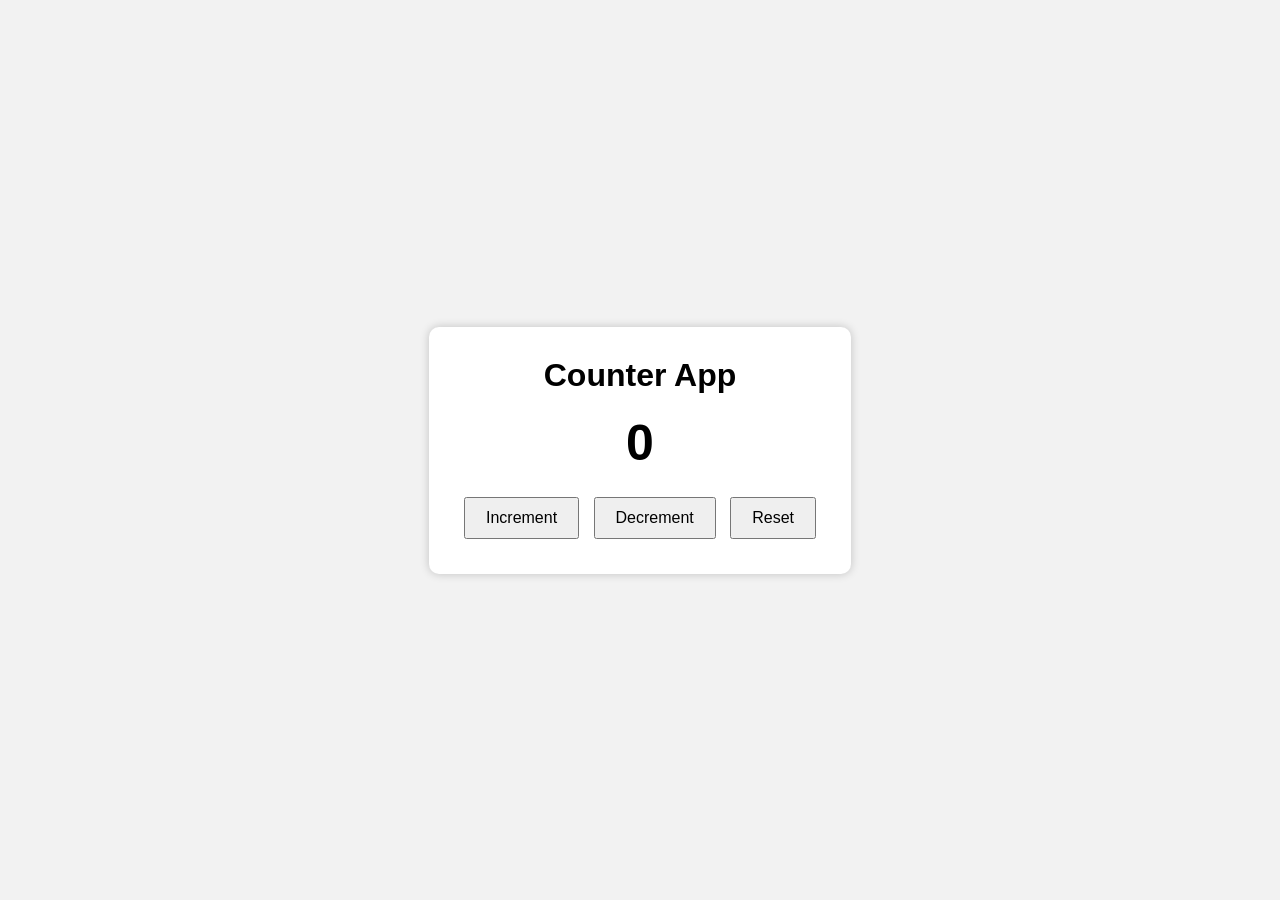
<file:  project-01-counter-app/index.html>
<!DOCTYPE html>
<html lang="en">

<head>
    <meta charset="UTF-8">
    <meta name="viewport" content="width=device-width, initial-scale=1.0">
    <title>Counter App</title>
    <link rel="stylesheet" href="style.css">
</head>

<body>

    <div class="container">
        <h1>Counter App</h1>

        <h2 id="count">0</h2>

        <div class="buttons">
            <button id="increment">Increment</button>
            <button id="decrement">Decrement</button>
            <button id="reset">Reset</button>
        </div>
    </div>

    <script src="script.js"></script>
</body>

</html>
</file>
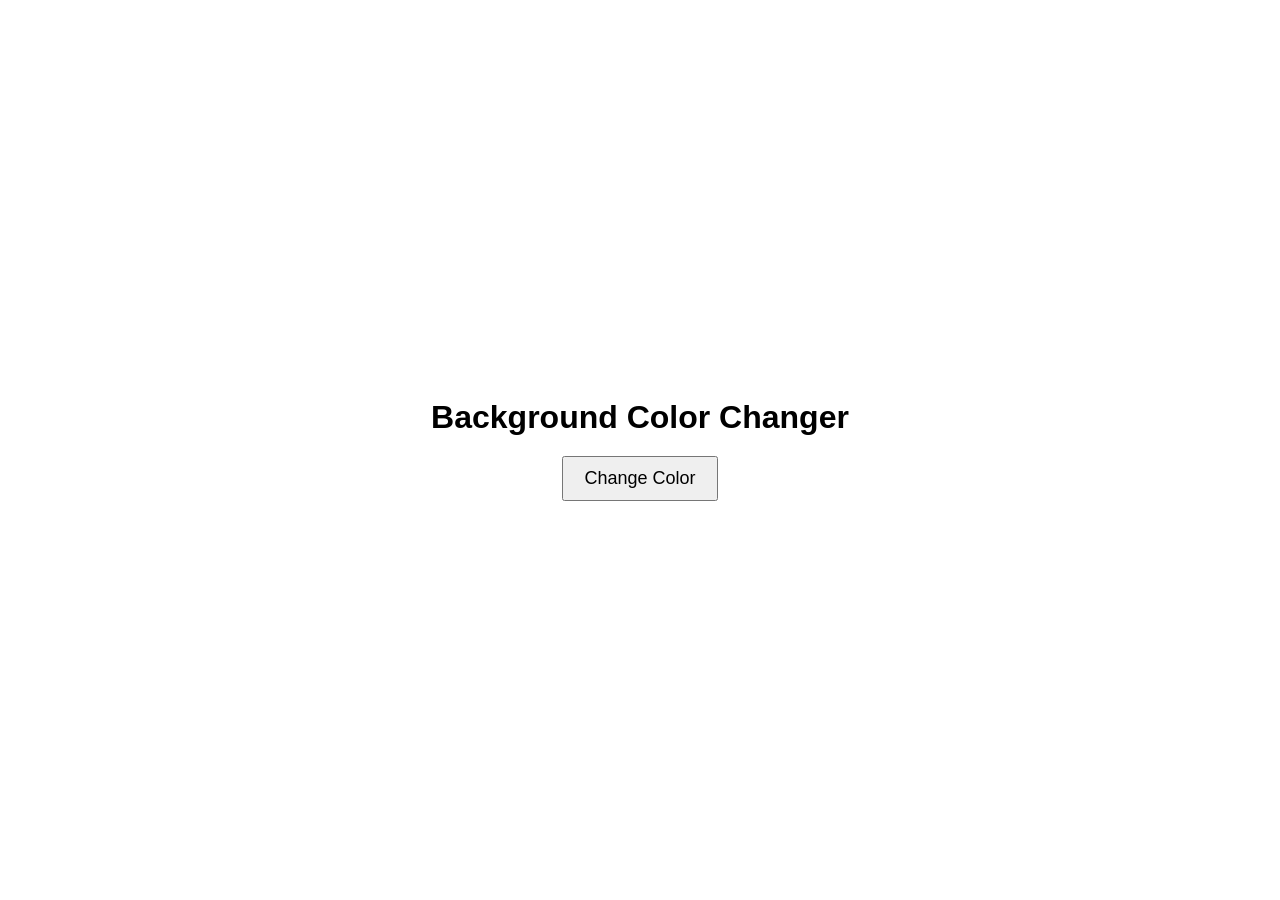
<file:  project-02-background-color-changer/index.html>
<!DOCTYPE html>
<html lang="en">

<head>
    <meta charset="UTF-8">
    <meta name="viewport" content="width=device-width, initial-scale=1.0">
    <title>Background Color Changer</title>
    <link rel="stylesheet" href="style.css">
</head>

<body>

    <div class="container">
        <h1>Background Color Changer</h1>

        <button id="changeBtn">Change Color</button>
    </div>

    <script src="script.js"></script>
</body>

</html>
</file>
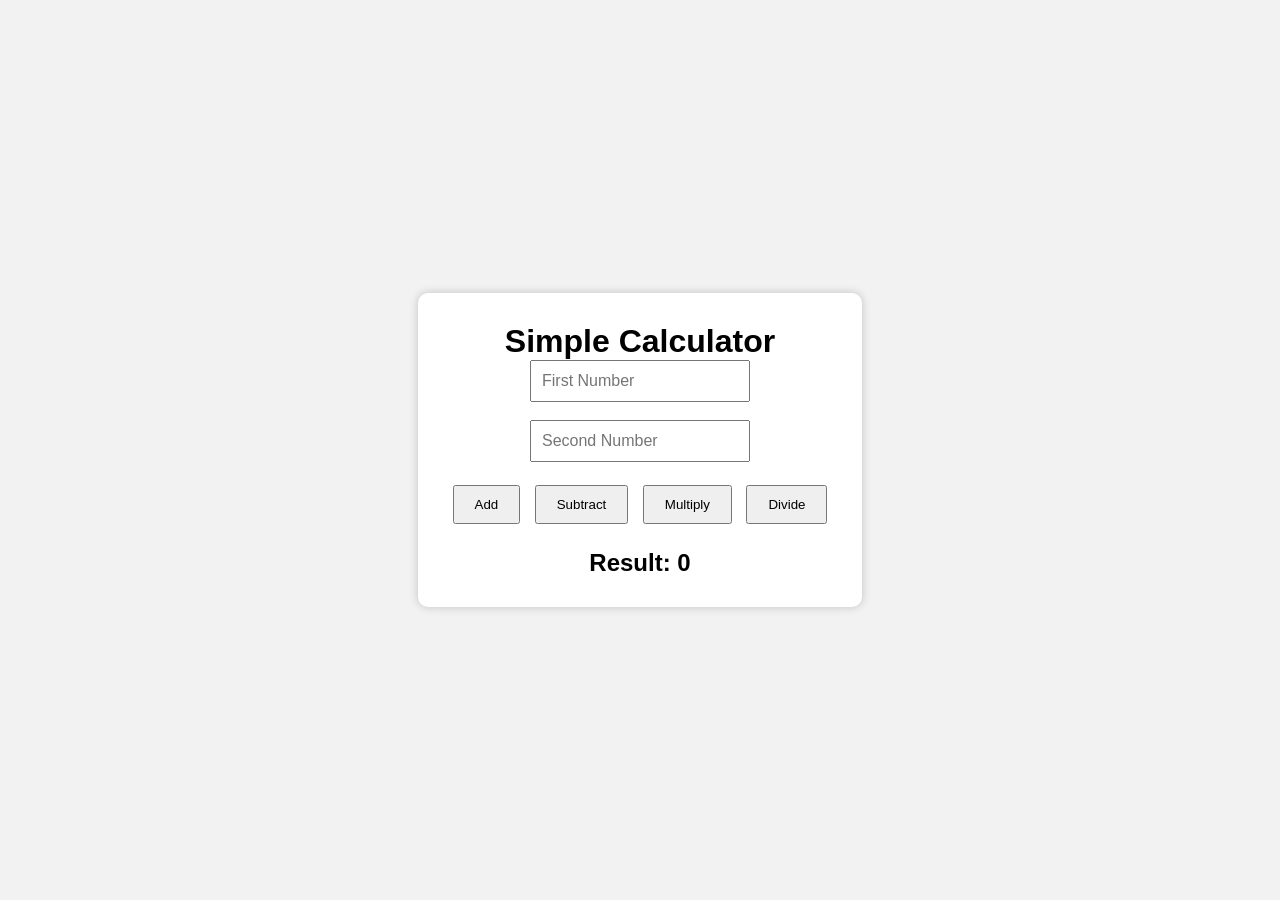
<file:  project-12-simple-calculator/index.html>
<!DOCTYPE html>
<html lang="en">

<head>
    <meta charset="UTF-8">
    <meta name="viewport" content="width=device-width, initial-scale=1.0">
    <title>Simple Calculator</title>
    <link rel="stylesheet" href="style.css">
</head>

<body>

    <div class="container">

        <h1>Simple Calculator</h1>

        <input type="number" id="num1" placeholder="First Number">
        <br><br>

        <input type="number" id="num2" placeholder="Second Number">
        <br><br>

        <button id="add">Add</button>
        <button id="subtract">Subtract</button>
        <button id="multiply">Multiply</button>
        <button id="divide">Divide</button>

        <h2 id="result">Result: 0</h2>

    </div>

    <script src="script.js"></script>

</body>

</html>
</file>
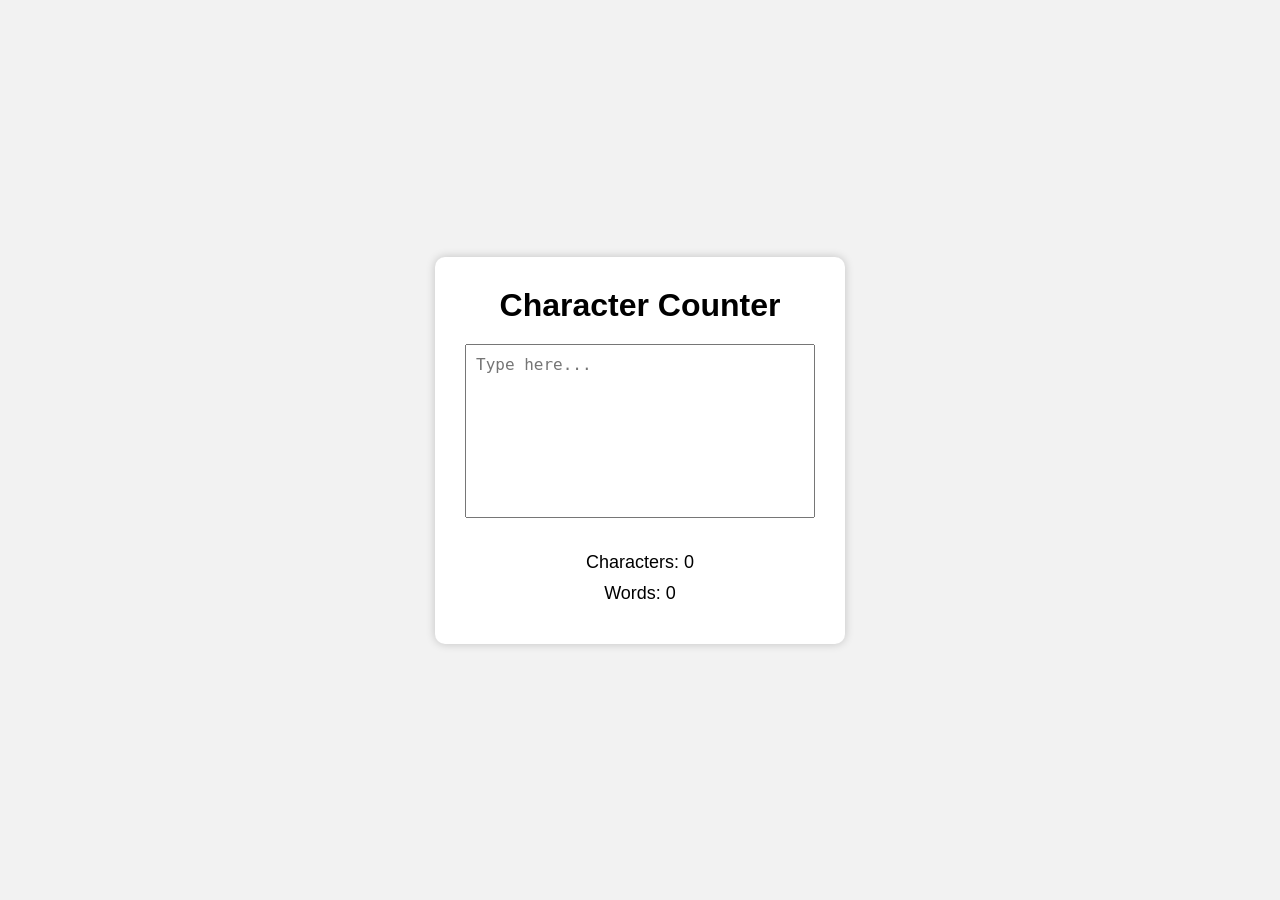
<file: project-03-character-counter/index.html>
<!DOCTYPE html>
<html lang="en">

<head>
    <meta charset="UTF-8">
    <meta name="viewport" content="width=device-width, initial-scale=1.0">
    <title>Character Counter</title>
    <link rel="stylesheet" href="style.css">
</head>

<body>

    <div class="container">
        <h1>Character Counter</h1>

        <textarea id="text" rows="8" cols="40" placeholder="Type here..."></textarea>

        <p>Characters: <span id="charCount">0</span></p>
        <p>Words: <span id="wordCount">0</span></p>
    </div>

    <script src="script.js"></script>

</body>

</html>
</file>
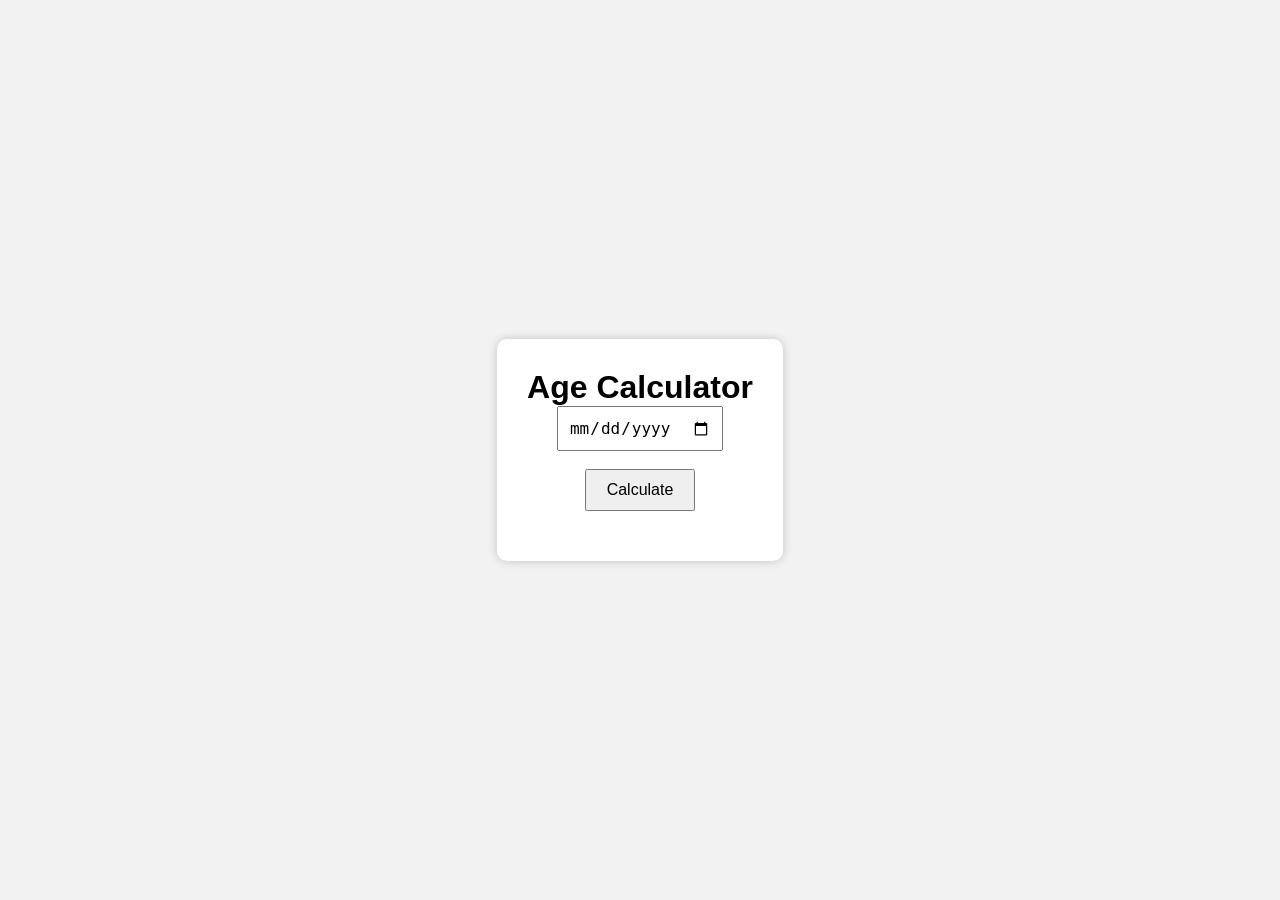
<file: project-04-age-calculator/index.html>
<!DOCTYPE html>
<html lang="en">

<head>
    <meta charset="UTF-8">
    <meta name="viewport" content="width=device-width, initial-scale=1.0">
    <title>Age Calculator</title>
    <link rel="stylesheet" href="style.css">
</head>

<body>

    <div class="container">
        <h1>Age Calculator</h1>

        <input type="date" id="dob">

        <br><br>

        <button id="calculateBtn">Calculate</button>

        <h2 id="result"></h2>
    </div>

    <script src="script.js"></script>

</body>

</html>
</file>
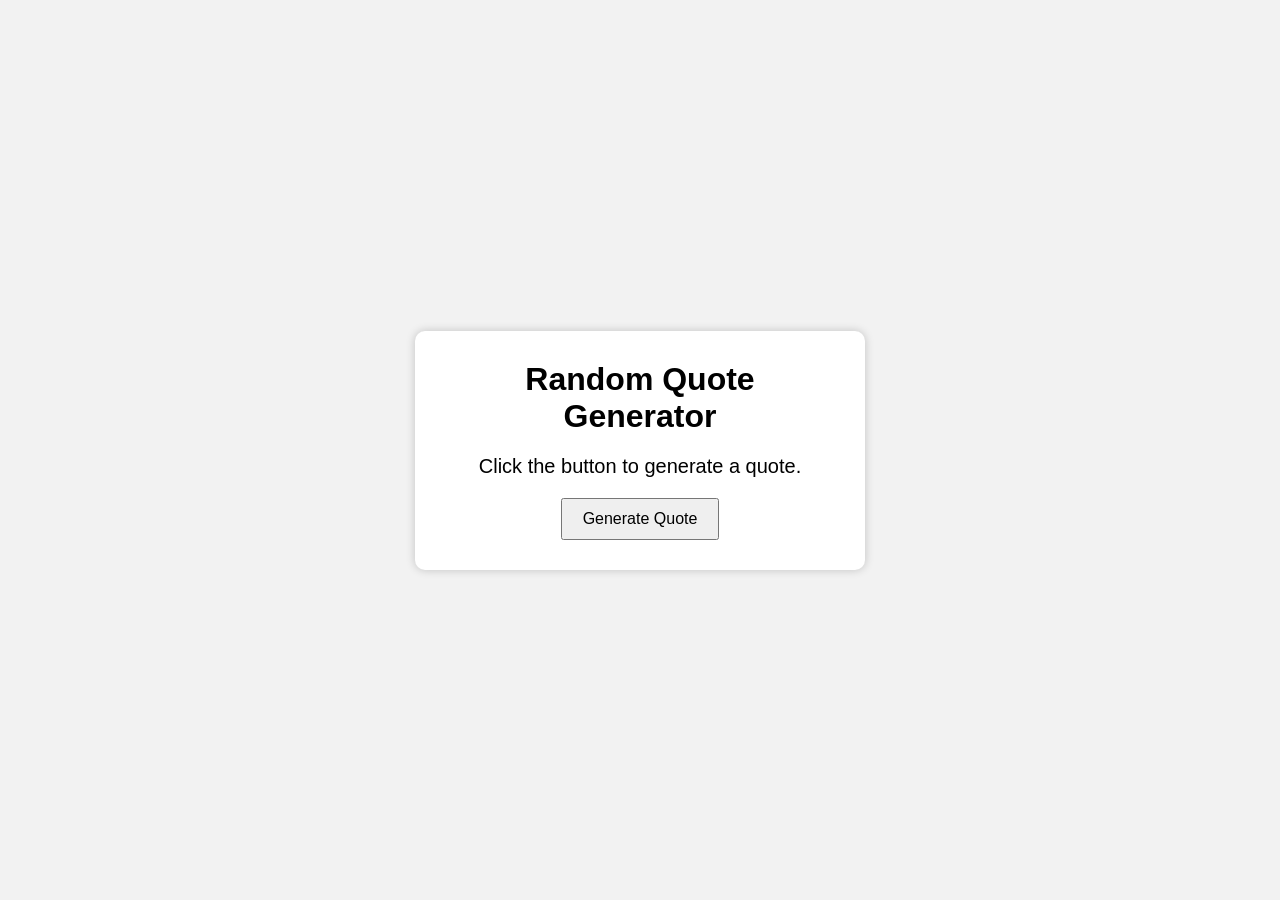
<file: project-05-random-quote-generator/index.html>
<!DOCTYPE html>
<html lang="en">

<head>
    <meta charset="UTF-8">
    <meta name="viewport" content="width=device-width, initial-scale=1.0">
    <title>Random Quote Generator</title>
    <link rel="stylesheet" href="style.css">
</head>

<body>

    <div class="container">
        <h1>Random Quote Generator</h1>

        <p id="quote">Click the button to generate a quote.</p>

        <button id="btn">Generate Quote</button>
    </div>

    <script src="script.js"></script>

</body>

</html>
</file>
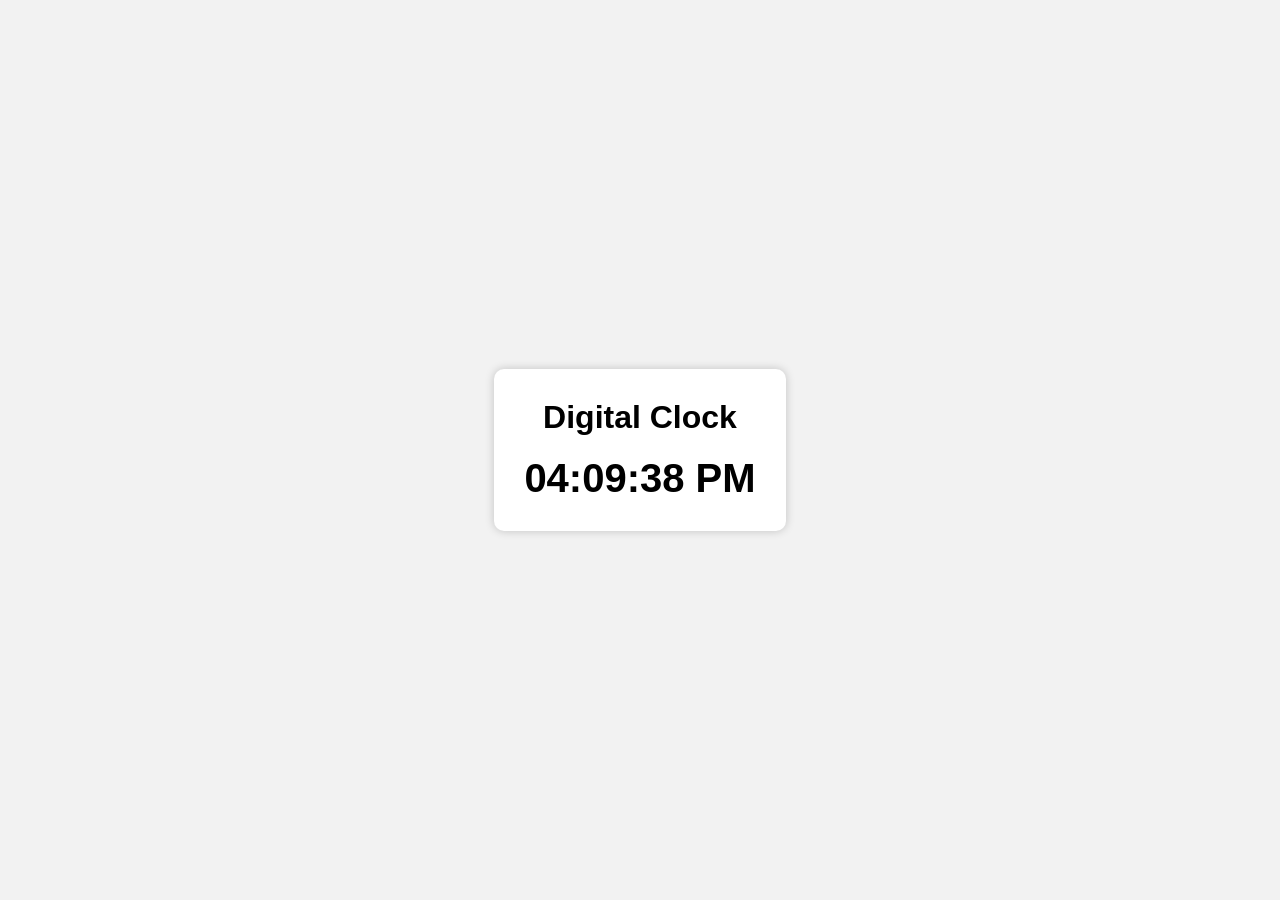
<file: project-06-digital-clock/index.html>
<!DOCTYPE html>
<html lang="en">

<head>
    <meta charset="UTF-8">
    <meta name="viewport" content="width=device-width, initial-scale=1.0">
    <title>Digital Clock</title>
    <link rel="stylesheet" href="style.css">
</head>

<body>

    <div class="container">
        <h1>Digital Clock</h1>

        <h2 id="clock">00:00:00 AM</h2>
    </div>

    <script src="script.js"></script>

</body>

</html>
</file>
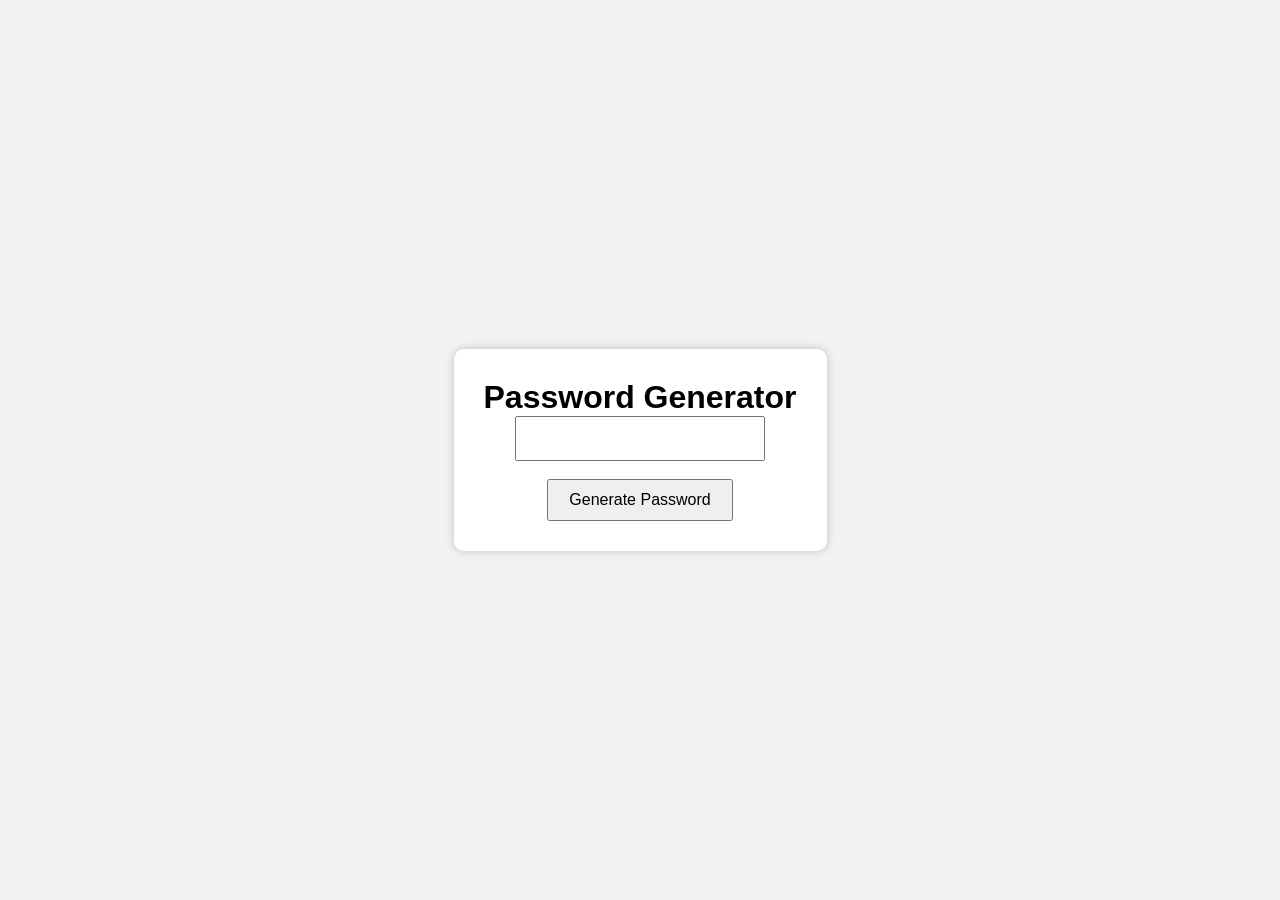
<file: project-07-password-generator/index.html>
<!DOCTYPE html>
<html lang="en">

<head>
    <meta charset="UTF-8">
    <meta name="viewport" content="width=device-width, initial-scale=1.0">
    <title>Password Generator</title>
    <link rel="stylesheet" href="style.css">
</head>

<body>

    <div class="container">
        <h1>Password Generator</h1>

        <input type="text" id="password" readonly>

        <br><br>

        <button id="generateBtn">Generate Password</button>
    </div>

    <script src="script.js"></script>

</body>

</html>
</file>
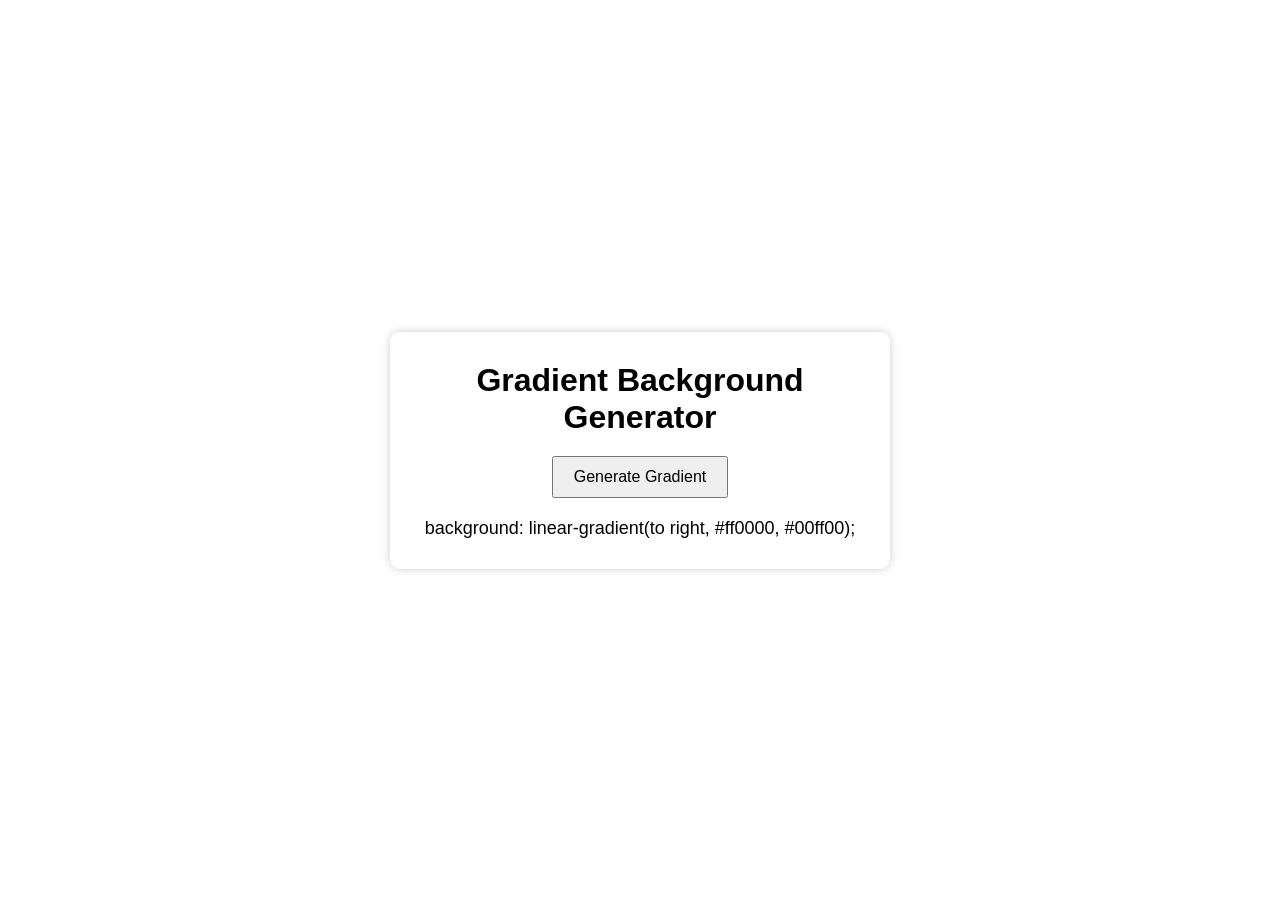
<file: project-08-gradient-background-generator/index.html>
<!DOCTYPE html>
<html lang="en">

<head>
    <meta charset="UTF-8">
    <meta name="viewport" content="width=device-width, initial-scale=1.0">
    <title>Gradient Background Generator</title>
    <link rel="stylesheet" href="style.css">
</head>

<body>

    <div class="container">
        <h1>Gradient Background Generator</h1>

        <button id="btn">Generate Gradient</button>

        <p id="code">
            background: linear-gradient(to right, #ff0000, #00ff00);
        </p>
    </div>

    <script src="script.js"></script>

</body>

</html>
</file>
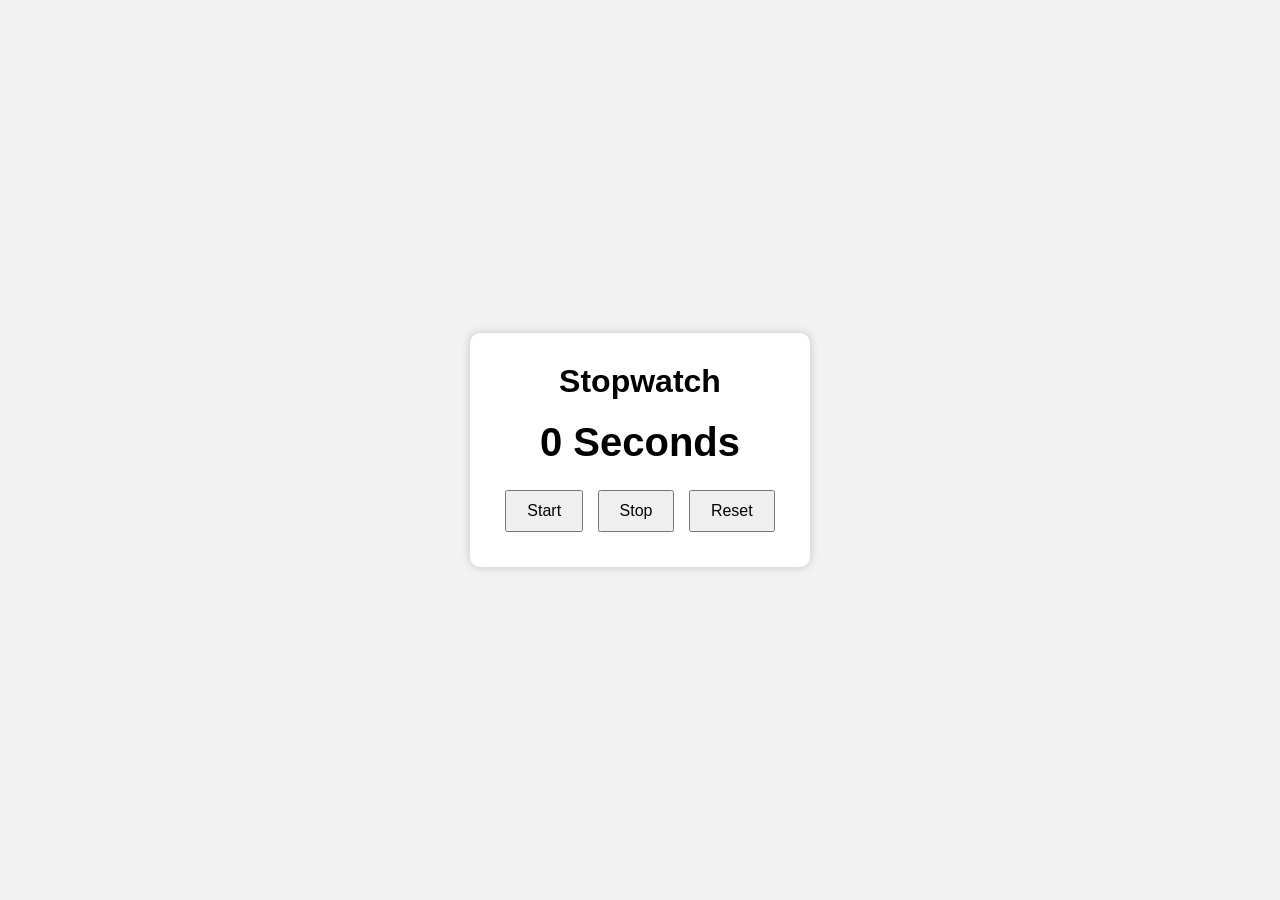
<file: project-09-stopwatch/index.html>
<!DOCTYPE html>
<html lang="en">

<head>
    <meta charset="UTF-8">
    <meta name="viewport" content="width=device-width, initial-scale=1.0">
    <title>Stopwatch</title>
    <link rel="stylesheet" href="style.css">
</head>

<body>

    <div class="container">
        <h1>Stopwatch</h1>

        <h2 id="time">0 Seconds</h2>

        <button id="start">Start</button>
        <button id="stop">Stop</button>
        <button id="reset">Reset</button>
    </div>

    <script src="script.js"></script>

</body>

</html>
</file>
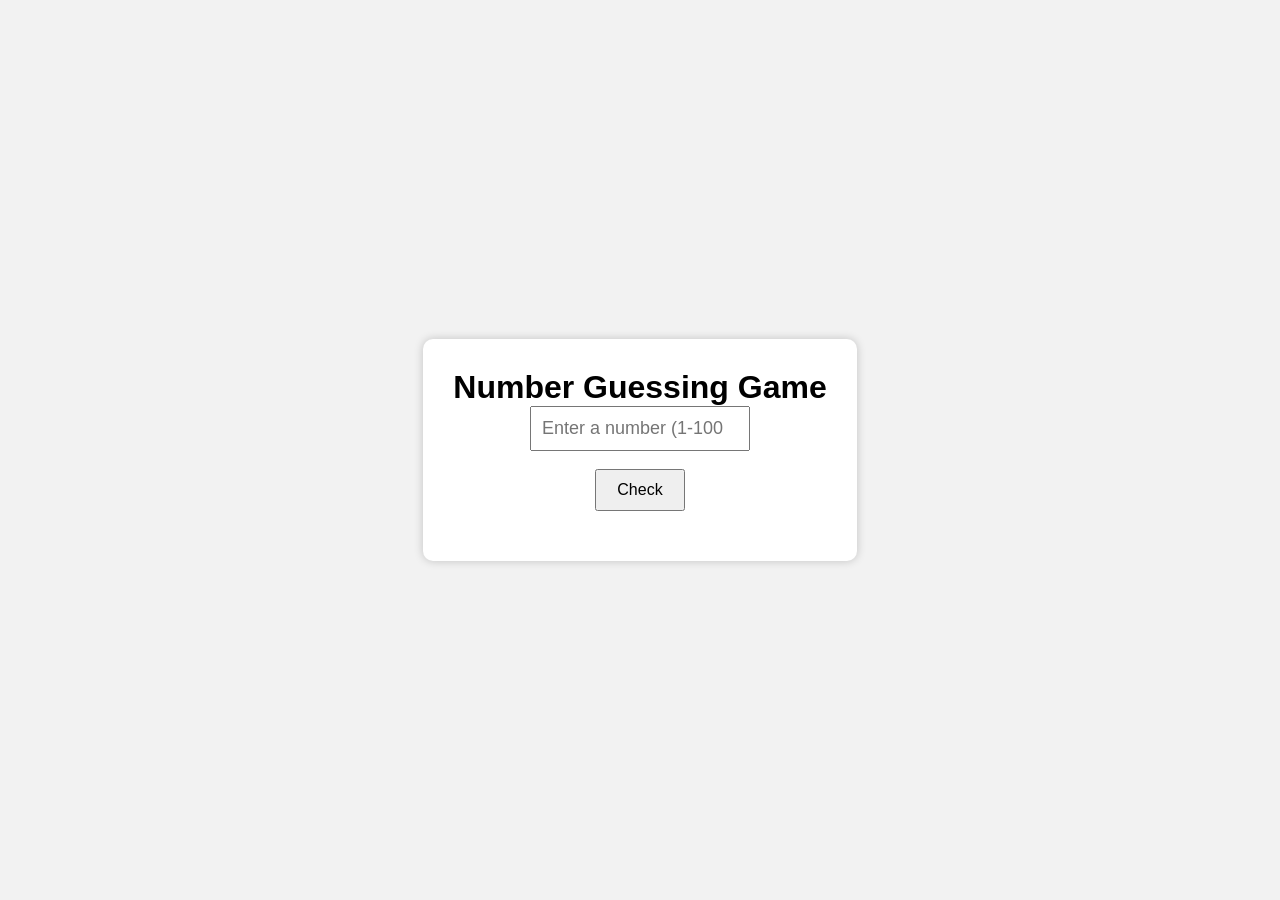
<file: project-10-number-guessing-game/index.html>
<!DOCTYPE html>
<html lang="en">

<head>
    <meta charset="UTF-8">
    <meta name="viewport" content="width=device-width, initial-scale=1.0">
    <title>Number Guessing Game</title>
    <link rel="stylesheet" href="style.css">
</head>

<body>

    <div class="container">

        <h1>Number Guessing Game</h1>

        <input type="number" id="guess" placeholder="Enter a number (1-100)">

        <br><br>

        <button id="checkBtn">Check</button>

        <h2 id="result"></h2>

    </div>

    <script src="script.js"></script>

</body>

</html>
</file>
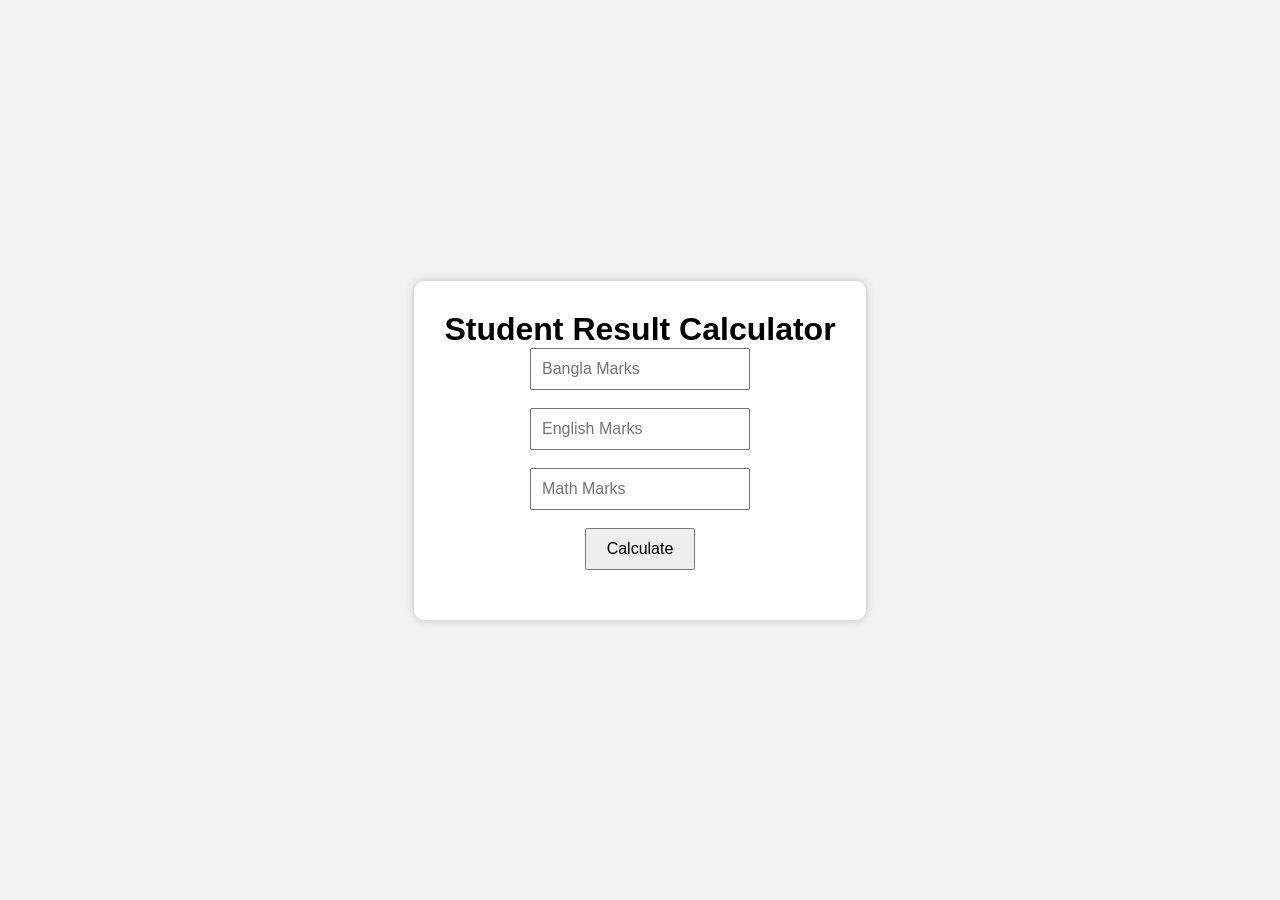
<file: project-11-student-result-calculator/index.html>
<!DOCTYPE html>
<html lang="en">

<head>
    <meta charset="UTF-8">
    <meta name="viewport" content="width=device-width, initial-scale=1.0">
    <title>Student Result Calculator</title>
    <link rel="stylesheet" href="style.css">
</head>

<body>

    <div class="container">

        <h1>Student Result Calculator</h1>

        <input type="number" id="bangla" placeholder="Bangla Marks">
        <br><br>

        <input type="number" id="english" placeholder="English Marks">
        <br><br>

        <input type="number" id="math" placeholder="Math Marks">
        <br><br>

        <button id="calculateBtn">Calculate</button>

        <h2 id="result"></h2>

    </div>

    <script src="script.js"></script>

</body>

</html>
</file>
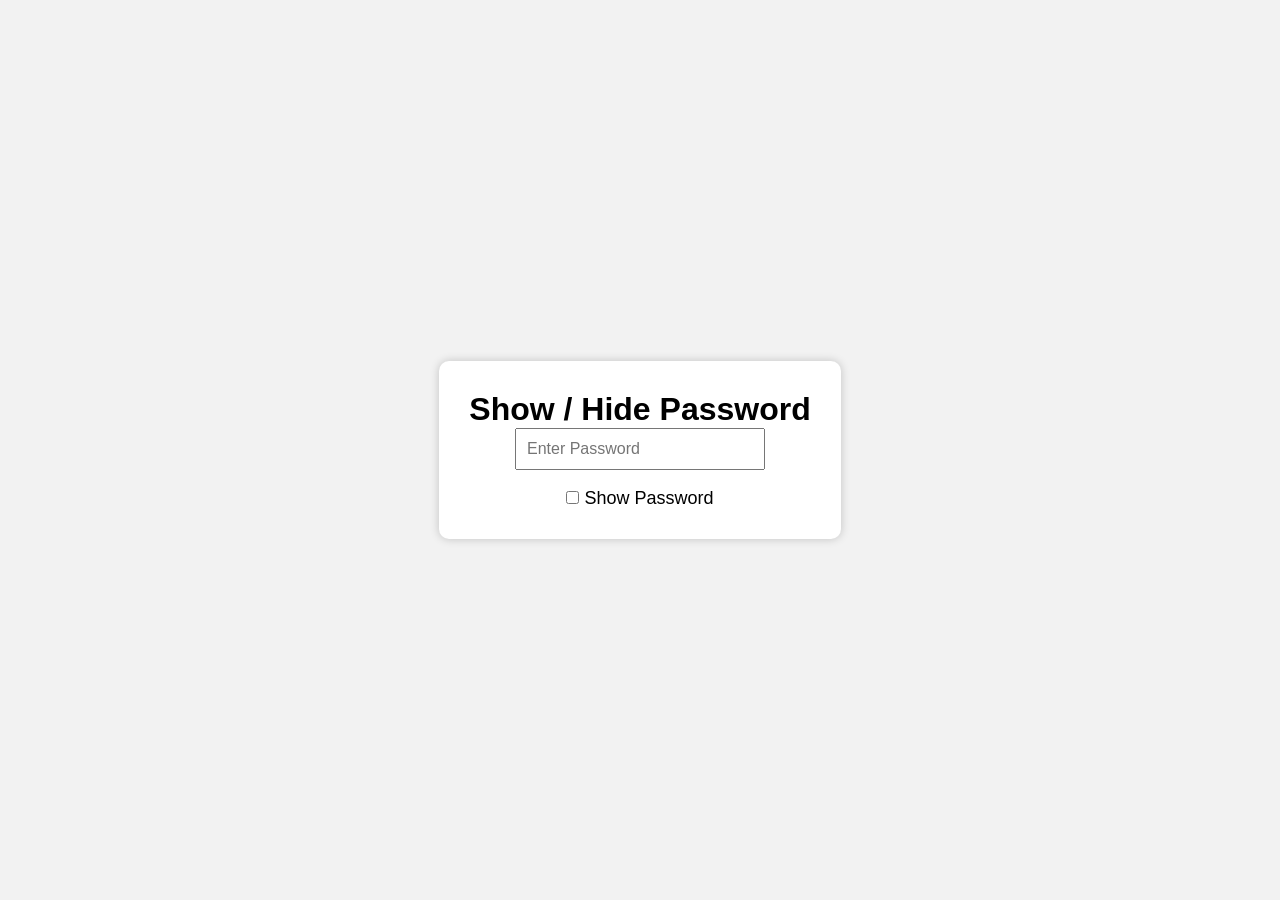
<file: project-13-show-hide-password/index.html>
<!DOCTYPE html>
<html lang="en">

<head>
    <meta charset="UTF-8">
    <meta name="viewport" content="width=device-width, initial-scale=1.0">
    <title>Show / Hide Password</title>
    <link rel="stylesheet" href="style.css">
</head>

<body>

    <div class="container">

        <h1>Show / Hide Password</h1>

        <input type="password" id="password" placeholder="Enter Password">

        <br><br>

        <label>
            <input type="checkbox" id="showPassword">
            Show Password
        </label>

    </div>

    <script src="script.js"></script>

</body>

</html>
</file>
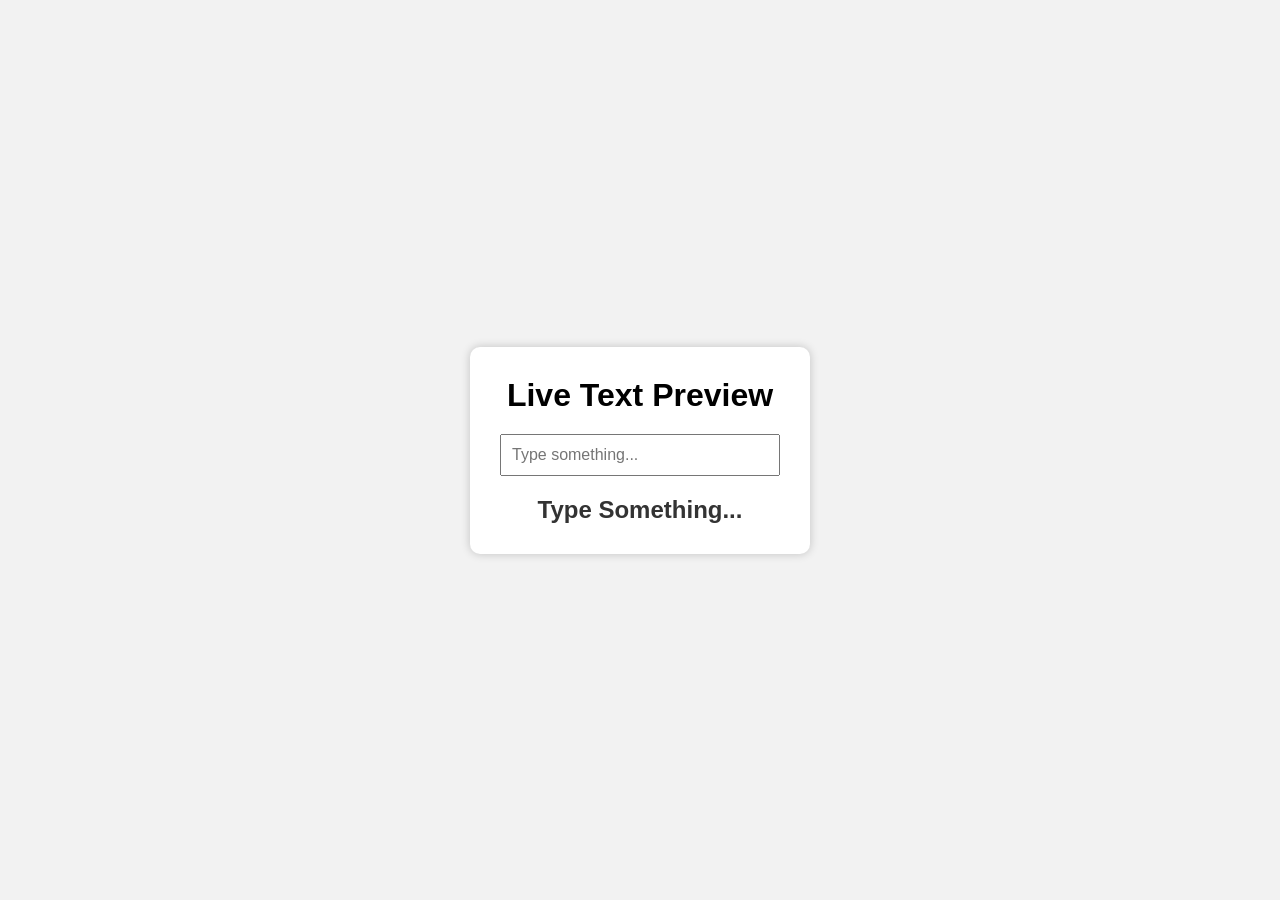
<file: project-14-live-text-preview/index.html>
<!DOCTYPE html>
<html lang="en">

<head>
    <meta charset="UTF-8">
    <meta name="viewport" content="width=device-width, initial-scale=1.0">
    <title>Live Text Preview</title>
    <link rel="stylesheet" href="style.css">
</head>

<body>

    <div class="container">

        <h1>Live Text Preview</h1>

        <input type="text" id="textInput" placeholder="Type something...">

        <h2 id="preview">Type Something...</h2>

    </div>

    <script src="script.js"></script>

</body>

</html>
</file>
<file:  project-01-counter-app/style.css>
* {
    margin: 0;
    padding: 0;
    box-sizing: border-box;
}

body {
    font-family: Arial, sans-serif;
    background-color: #f2f2f2;

    display: flex;
    justify-content: center;
    align-items: center;

    height: 100vh;
}

.container {
    background: white;
    padding: 30px;
    border-radius: 10px;
    text-align: center;
    box-shadow: 0 0 10px rgba(0, 0, 0, 0.2);
}

h1 {
    margin-bottom: 20px;
}

#count {
    font-size: 50px;
    margin-bottom: 20px;
}

button {
    padding: 10px 20px;
    margin: 5px;
    font-size: 16px;
    cursor: pointer;
}
</file>
<file:  project-02-background-color-changer/style.css>
* {
    margin: 0;
    padding: 0;
    box-sizing: border-box;
}

body {
    height: 100vh;
    display: flex;
    justify-content: center;
    align-items: center;
    font-family: Arial, sans-serif;
    transition: 0.5s;
}

.container {
    text-align: center;
}

button {
    margin-top: 20px;
    padding: 10px 20px;
    font-size: 18px;
    cursor: pointer;
}
</file>
<file:  project-12-simple-calculator/style.css>
* {
    margin: 0;
    padding: 0;
    box-sizing: border-box;
}

body {
    font-family: Arial, sans-serif;
    display: flex;
    justify-content: center;
    align-items: center;
    height: 100vh;
    background: #f2f2f2;
}

.container {
    background: white;
    padding: 30px;
    border-radius: 10px;
    text-align: center;
    box-shadow: 0 0 10px rgba(0, 0, 0, .2);
}

input {
    width: 220px;
    padding: 10px;
    font-size: 16px;
}

button {
    padding: 10px 20px;
    margin: 5px;
    cursor: pointer;
}

h2 {
    margin-top: 20px;
}
</file>
<file: project-03-character-counter/style.css>
* {
    margin: 0;
    padding: 0;
    box-sizing: border-box;
}

body {
    font-family: Arial, sans-serif;
    display: flex;
    justify-content: center;
    align-items: center;
    height: 100vh;
    background: #f2f2f2;
}

.container {
    background: white;
    padding: 30px;
    border-radius: 10px;
    box-shadow: 0 0 10px rgba(0, 0, 0, .2);
    text-align: center;
}

textarea {
    width: 350px;
    padding: 10px;
    font-size: 16px;
    margin: 20px 0;
    resize: none;
}

p {
    margin: 10px 0;
    font-size: 18px;
}
</file>
<file: project-04-age-calculator/style.css>
* {
    margin: 0;
    padding: 0;
    box-sizing: border-box;
}

body {
    font-family: Arial, sans-serif;
    display: flex;
    justify-content: center;
    align-items: center;
    height: 100vh;
    background: #f2f2f2;
}

.container {
    background: #fff;
    padding: 30px;
    border-radius: 10px;
    text-align: center;
    box-shadow: 0 0 10px rgba(0, 0, 0, .2);
}

input {
    padding: 10px;
    font-size: 16px;
}

button {
    padding: 10px 20px;
    font-size: 16px;
    cursor: pointer;
}

h2 {
    margin-top: 20px;
}
</file>
<file: project-05-random-quote-generator/style.css>
* {
    margin: 0;
    padding: 0;
    box-sizing: border-box;
}

body {
    font-family: Arial, sans-serif;
    display: flex;
    justify-content: center;
    align-items: center;
    height: 100vh;
    background: #f2f2f2;
}

.container {
    background: white;
    padding: 30px;
    border-radius: 10px;
    text-align: center;
    box-shadow: 0 0 10px rgba(0, 0, 0, .2);
    width: 450px;
}

p {
    font-size: 20px;
    margin: 20px 0;
}

button {
    padding: 10px 20px;
    font-size: 16px;
    cursor: pointer;
}
</file>
<file: project-06-digital-clock/style.css>
* {
    margin: 0;
    padding: 0;
    box-sizing: border-box;
}

body {
    font-family: Arial, sans-serif;
    display: flex;
    justify-content: center;
    align-items: center;
    height: 100vh;
    background: #f2f2f2;
}

.container {
    background: #fff;
    padding: 30px;
    border-radius: 10px;
    text-align: center;
    box-shadow: 0 0 10px rgba(0, 0, 0, .2);
}

h2 {
    margin-top: 20px;
    font-size: 40px;
}
</file>
<file: project-07-password-generator/style.css>
* {
    margin: 0;
    padding: 0;
    box-sizing: border-box;
}

body {
    font-family: Arial, sans-serif;
    display: flex;
    justify-content: center;
    align-items: center;
    height: 100vh;
    background: #f2f2f2;
}

.container {
    background: white;
    padding: 30px;
    border-radius: 10px;
    text-align: center;
    box-shadow: 0 0 10px rgba(0, 0, 0, .2);
}

input {
    width: 250px;
    padding: 10px;
    font-size: 18px;
    text-align: center;
}

button {
    padding: 10px 20px;
    font-size: 16px;
    cursor: pointer;
}
</file>
<file: project-08-gradient-background-generator/style.css>
* {
    margin: 0;
    padding: 0;
    box-sizing: border-box;
}

body {
    font-family: Arial, sans-serif;
    display: flex;
    justify-content: center;
    align-items: center;
    height: 100vh;
    transition: 0.5s;
}

.container {
    background: white;
    padding: 30px;
    border-radius: 10px;
    text-align: center;
    box-shadow: 0 0 10px rgba(0, 0, 0, .2);
    width: 500px;
}

button {
    padding: 10px 20px;
    font-size: 16px;
    cursor: pointer;
    margin: 20px 0;
}

p {
    font-size: 18px;
    word-break: break-all;
}
</file>
<file: project-09-stopwatch/style.css>
* {
    margin: 0;
    padding: 0;
    box-sizing: border-box;
}

body {
    font-family: Arial, sans-serif;
    display: flex;
    justify-content: center;
    align-items: center;
    height: 100vh;
    background: #f2f2f2;
}

.container {
    background: white;
    padding: 30px;
    border-radius: 10px;
    text-align: center;
    box-shadow: 0 0 10px rgba(0, 0, 0, .2);
}

h2 {
    font-size: 40px;
    margin: 20px 0;
}

button {
    padding: 10px 20px;
    margin: 5px;
    font-size: 16px;
    cursor: pointer;
}
</file>
<file: project-10-number-guessing-game/style.css>
* {
    margin: 0;
    padding: 0;
    box-sizing: border-box;
}

body {
    font-family: Arial, sans-serif;
    display: flex;
    justify-content: center;
    align-items: center;
    height: 100vh;
    background: #f2f2f2;
}

.container {
    background: white;
    padding: 30px;
    border-radius: 10px;
    text-align: center;
    box-shadow: 0 0 10px rgba(0, 0, 0, .2);
}

input {
    padding: 10px;
    font-size: 18px;
    width: 220px;
}

button {
    padding: 10px 20px;
    font-size: 16px;
    cursor: pointer;
}

h2 {
    margin-top: 20px;
}
</file>
<file: project-11-student-result-calculator/style.css>
* {
    margin: 0;
    padding: 0;
    box-sizing: border-box;
}

body {
    font-family: Arial, sans-serif;
    display: flex;
    justify-content: center;
    align-items: center;
    height: 100vh;
    background: #f2f2f2;
}

.container {
    background: white;
    padding: 30px;
    border-radius: 10px;
    text-align: center;
    box-shadow: 0 0 10px rgba(0, 0, 0, .2);
}

input {
    width: 220px;
    padding: 10px;
    font-size: 16px;
}

button {
    padding: 10px 20px;
    font-size: 16px;
    cursor: pointer;
}

h2 {
    margin-top: 20px;
    line-height: 1.8;
}
</file>
<file: project-13-show-hide-password/style.css>
* {
    margin: 0;
    padding: 0;
    box-sizing: border-box;
}

body {
    font-family: Arial, sans-serif;
    display: flex;
    justify-content: center;
    align-items: center;
    height: 100vh;
    background: #f2f2f2;
}

.container {
    background: white;
    padding: 30px;
    border-radius: 10px;
    text-align: center;
    box-shadow: 0 0 10px rgba(0, 0, 0, .2);
}

input[type="password"],
input[type="text"] {
    width: 250px;
    padding: 10px;
    font-size: 16px;
}

label {
    font-size: 18px;
}
</file>
<file: project-14-live-text-preview/style.css>
* {
    margin: 0;
    padding: 0;
    box-sizing: border-box;
}

body {
    font-family: Arial, sans-serif;
    display: flex;
    justify-content: center;
    align-items: center;
    height: 100vh;
    background: #f2f2f2;
}

.container {
    background: white;
    padding: 30px;
    border-radius: 10px;
    text-align: center;
    box-shadow: 0 0 10px rgba(0, 0, 0, .2);
}

input {
    width: 280px;
    padding: 10px;
    font-size: 16px;
    margin: 20px 0;
}

h2 {
    color: #333;
}
</file>
